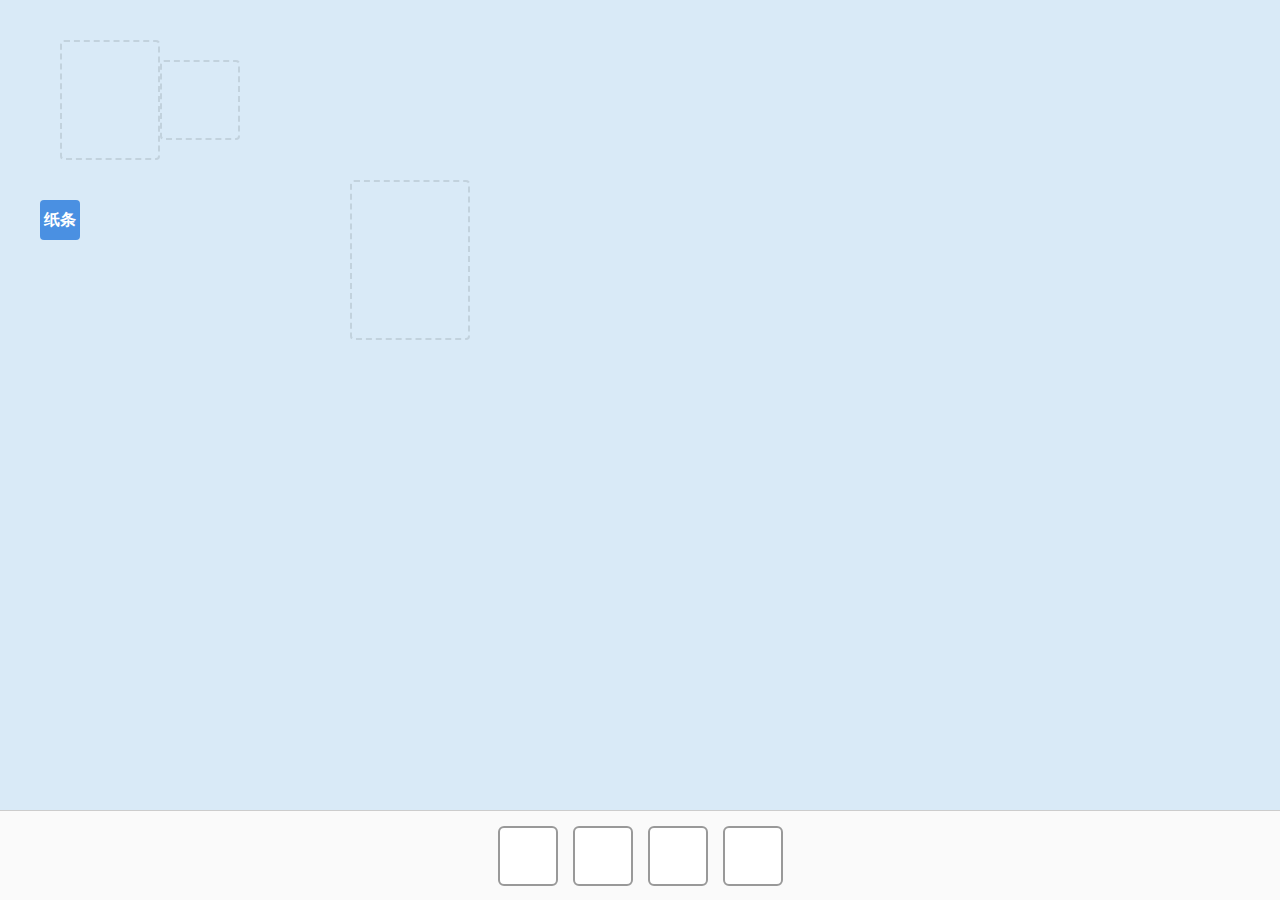
<file: index.html>
<!DOCTYPE html>
<html lang="en">
<head>
  <meta charset="UTF-8">
  <meta name="viewport" content="width=device-width, initial-scale=1.0">
  <title>Puzzle Adventure Game</title>
  <link rel="stylesheet" href="style.css">
</head>
<body>
  <!-- Game root container -->
  <div id="game-container"></div>

  <!-- Inventory bar at bottom -->
  <div id="inventory-bar">
    <div class="slot" data-slot="0"></div>
    <div class="slot" data-slot="1"></div>
    <div class="slot" data-slot="2"></div>
    <div class="slot" data-slot="3"></div>
  </div>

  <!-- Toast notification -->
  <div id="toast" class="hidden"></div>

  <!-- Mini‑game overlay (hidden until needed) -->
  <div id="minigame-overlay" class="hidden">
    <div id="minigame">
      <h2>配对小游戏</h2>
      <p>按照顺序点击颜色按钮</p>
      <div id="color-buttons"></div>
      <button id="minigame-back">返回</button>
    </div>
  </div>

  <script src="script.js"></script>
</body>
</html>
</file>
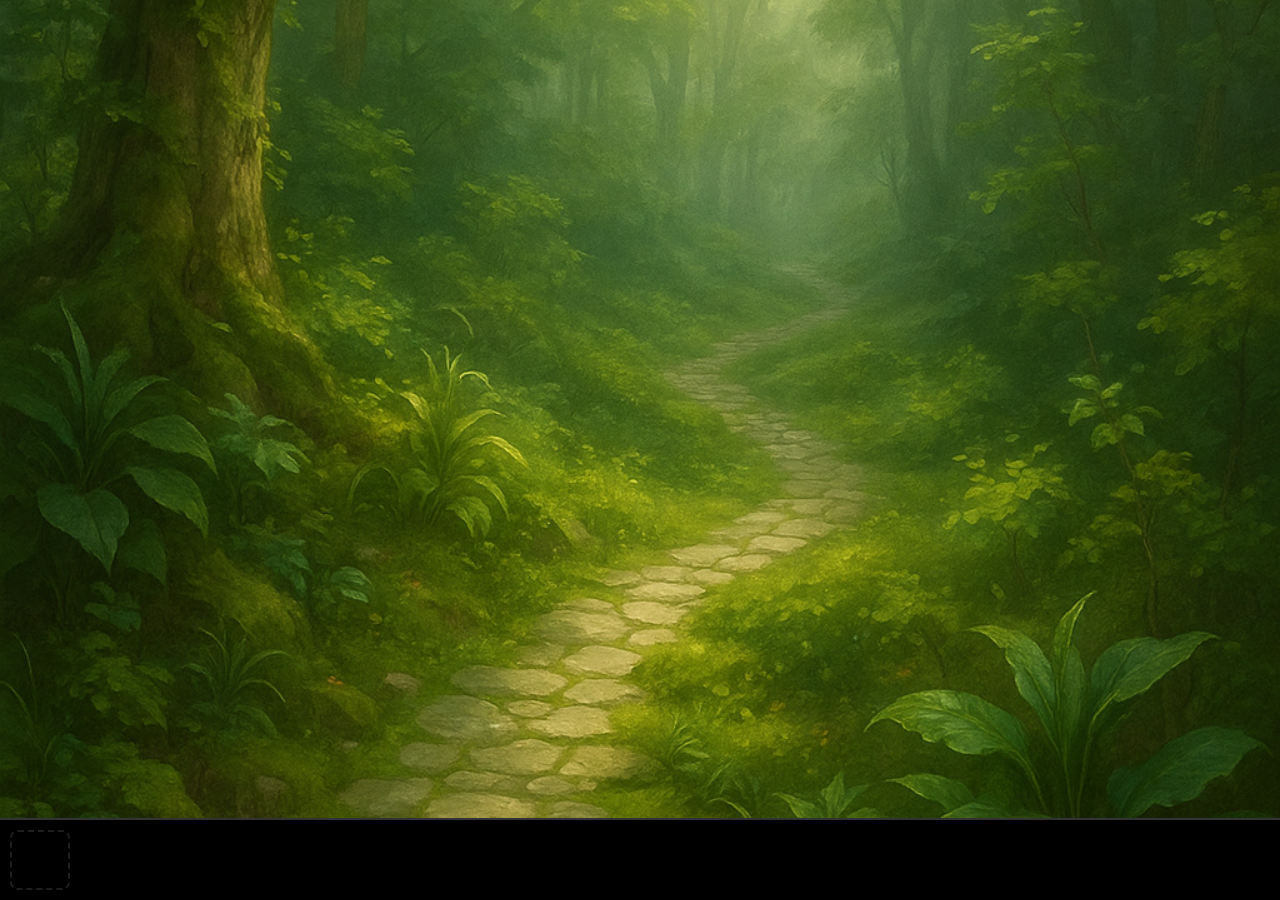
<file: game/index.html>
<!DOCTYPE html>
<html lang="zh-CN">
<head>
  <meta charset="UTF-8" />
  <meta name="viewport" content="width=device-width, initial-scale=1.0" />
  <title>解谜游戏</title>
  <link rel="stylesheet" href="style.css" />
</head>
<body>
  <div id="game">
    <!-- 场景容器 -->
    <div id="scene-container"></div>
    <!-- 物品栏 -->
    <div id="inventory"></div>
    <!-- 场景返回按钮 -->
    <div id="scene-back-button" class="scene-back-button hidden">返回</div>
    <!-- 迷你游戏遮罩 -->
    <div id="minigame-overlay" class="overlay hidden"></div>
    <!-- 放大视图遮罩 -->
    <div id="zoom-overlay" class="overlay hidden"></div>
    <!-- toast 容器 -->
    <div id="toast-container"></div>
  </div>
  <script src="script.js"></script>
</body>
</html>
</file>
<file: game/style.css>
/* 基础样式 */
html, body {
  margin: 0;
  padding: 0;
  width: 100%;
  height: 100%;
  font-family: sans-serif;
  background: #000;
  overflow: hidden;
}

#game {
  position: relative;
  width: 100%;
  height: 100%;
  display: flex;
  flex-direction: column;
}

/* 场景容器填充可用空间，背景图全铺 */
#scene-container {
  flex: 1 1 auto;
  position: relative;
  overflow: hidden;
  background-size: cover;
  background-position: center;
}

/* 物品栏在底部，固定高度 */
/* 物品栏自动扩展，高度自适应 */
#inventory {
  flex: 0 0 auto;
  min-height: 80px;
  max-height: 40vh;
  overflow-y: auto;
  background: rgba(0, 0, 0, 0.6);
  display: flex;
  flex-wrap: wrap;
  justify-content: flex-start;
  align-items: flex-start;
  padding: 5px;
  border-top: 2px solid rgba(255,255,255,0.2);
  box-sizing: border-box;
}

/* 单个物品槽位 */
/* 动态物品槽位，固定尺寸，可换行 */
.inv-slot {
  width: 60px;
  height: 60px;
  margin: 5px;
  border: 2px solid rgba(255,255,255,0.3);
  border-radius: 8px;
  display: flex;
  justify-content: center;
  align-items: center;
  position: relative;
  box-sizing: border-box;
}

/* 选中状态的槽位 */
.inv-slot.selected {
  border-color: #ffcf40;
}

.inv-slot img {
  max-width: 80%;
  max-height: 80%;
}

/* 占位槽位样式 */
.inv-slot.placeholder {
  border-style: dashed;
  opacity: 0.4;
}

/* 隐形热点区域 */
.hotspot {
  position: absolute;
  cursor: pointer;
}

/* toast 样式 */
#toast-container {
  position: absolute;
  bottom: 100px;
  left: 0;
  width: 100%;
  display: flex;
  justify-content: center;
  pointer-events: none;
}

.toast {
  background: rgba(0, 0, 0, 0.8);
  color: #fff;
  padding: 10px 20px;
  border-radius: 6px;
  margin-top: 10px;
  animation: fadeInOut 3s forwards;
  max-width: 80%;
  text-align: center;
}

@keyframes fadeInOut {
  0% { opacity: 0; transform: translateY(20px); }
  10% { opacity: 1; transform: translateY(0); }
  90% { opacity: 1; transform: translateY(0); }
  100% { opacity: 0; transform: translateY(-20px); }
}

/* 遮罩层，用于迷你游戏与放大视图 */
.overlay {
  position: absolute;
  top: 0;
  left: 0;
  width: 100%;
  height: 100%;
  background: rgba(0, 0, 0, 0.8);
  display: flex;
  justify-content: center;
  align-items: center;
  z-index: 10;
}

.hidden {
  display: none;
}

/* 迷你游戏容器 */
.minigame {
  background: rgba(255,255,255,0.1);
  padding: 20px;
  border-radius: 8px;
  color: #fff;
  text-align: center;
}

/* 简单按钮样式 */
.btn {
  margin-top: 15px;
  padding: 8px 16px;
  border: none;
  border-radius: 4px;
  background: #ffcf40;
  color: #000;
  cursor: pointer;
  font-weight: bold;
}
.btn:hover {
  background: #ffd966;
}

/* 放大视图内的返回按钮 */
#zoom-overlay .back-button {
  position: absolute;
  top: 20px;
  right: 20px;
  padding: 6px 12px;
  background: rgba(0,0,0,0.6);
  color: #fff;
  border: 1px solid #fff;
  border-radius: 4px;
  cursor: pointer;
}

/* 场景返回按钮 */
#scene-back-button {
  position: absolute;
  top: 20px;
  left: 20px;
  padding: 6px 12px;
  background: rgba(0,0,0,0.6);
  color: #fff;
  border: 1px solid #fff;
  border-radius: 4px;
  cursor: pointer;
  z-index: 5;
}

#scene-back-button.hidden {
  display: none;
}

/* 放大视图内的物品 */
#zoom-overlay .zoom-item {
  position: absolute;
  cursor: pointer;
}
</file>
<file: style.css>
/* General resets */
* {
  box-sizing: border-box;
  margin: 0;
  padding: 0;
  font-family: Arial, sans-serif;
}

body,
html {
  height: 100%;
  background: #f0f0f0;
}

/* Game container holds all scenes */
#game-container {
  position: relative;
  width: 100%;
  height: calc(100vh - 90px);
  overflow: hidden;
}

/* Individual scene styling */
.scene {
  position: absolute;
  top: 0;
  left: 0;
  width: 100%;
  height: 100%;
  display: none;
}

.scene.active {
  display: block;
}

/* Example backgrounds (solid colors) */
.scene.main {
  background: #d9eaf7;
}
.scene.hall {
  background: #e7d9f7;
}
.scene.paintingZoom {
  background: #f7e9d9;
}

/* Hotspot areas */
.hotspot {
  position: absolute;
  cursor: pointer;
  /* Transparent but highlight on hover */
  border: 2px dashed rgba(0, 0, 0, 0.1);
  border-radius: 4px;
  transition: background 0.2s;
}

.hotspot:hover {
  background: rgba(255, 255, 255, 0.2);
}

/* Items within scenes */
.item {
  position: absolute;
  width: 40px;
  height: 40px;
  border-radius: 4px;
  cursor: pointer;
  display: flex;
  align-items: center;
  justify-content: center;
  color: #fff;
  font-weight: bold;
}

.item.note {
  background: #4a90e2;
}
.item.key {
  background: #f5a623;
}
.item.gem {
  background: #7ed321;
}

/* Inventory bar */
#inventory-bar {
  height: 90px;
  width: 100%;
  background: #fafafa;
  display: flex;
  align-items: center;
  justify-content: center;
  gap: 15px;
  border-top: 1px solid #ccc;
  position: fixed;
  bottom: 0;
  left: 0;
  z-index: 100;
}

.slot {
  width: 60px;
  height: 60px;
  border: 2px solid #999;
  border-radius: 6px;
  background: #fff;
  display: flex;
  align-items: center;
  justify-content: center;
  cursor: pointer;
  position: relative;
}

.slot.selected {
  border-color: #4a90e2;
  box-shadow: 0 0 5px #4a90e2;
}

.slot .slot-item {
  width: 50px;
  height: 50px;
  border-radius: 4px;
  display: flex;
  align-items: center;
  justify-content: center;
  color: #fff;
  font-weight: bold;
  font-size: 12px;
}

/* Slot item colors by item id */
.slot-item.note {
  background: #4a90e2;
}

.slot-item.key {
  background: #f5a623;
}

.slot-item.gem {
  background: #7ed321;
}

/* Toast notification styling */
#toast {
  position: fixed;
  bottom: 100px;
  left: 50%;
  transform: translateX(-50%);
  background: rgba(0, 0, 0, 0.8);
  color: #fff;
  padding: 10px 20px;
  border-radius: 4px;
  opacity: 0;
  transition: opacity 0.3s;
  z-index: 200;
}

#toast.show {
  opacity: 1;
}

/* Mini‑game overlay */
#minigame-overlay {
  position: fixed;
  top: 0;
  left: 0;
  width: 100%;
  height: 100%;
  background: rgba(0, 0, 0, 0.6);
  display: flex;
  align-items: center;
  justify-content: center;
  z-index: 300;
}

#minigame-overlay.hidden {
  display: none;
}

#minigame {
  background: #fff;
  padding: 20px;
  border-radius: 8px;
  box-shadow: 0 4px 10px rgba(0, 0, 0, 0.2);
  width: 300px;
  text-align: center;
}

#color-buttons {
  display: flex;
  justify-content: center;
  gap: 10px;
  margin: 20px 0;
}

.color-btn {
  width: 50px;
  height: 50px;
  border-radius: 50%;
  cursor: pointer;
}

#minigame-back {
  margin-top: 10px;
  padding: 6px 14px;
  border: none;
  background: #4a90e2;
  color: #fff;
  border-radius: 4px;
  cursor: pointer;
}
</file>
